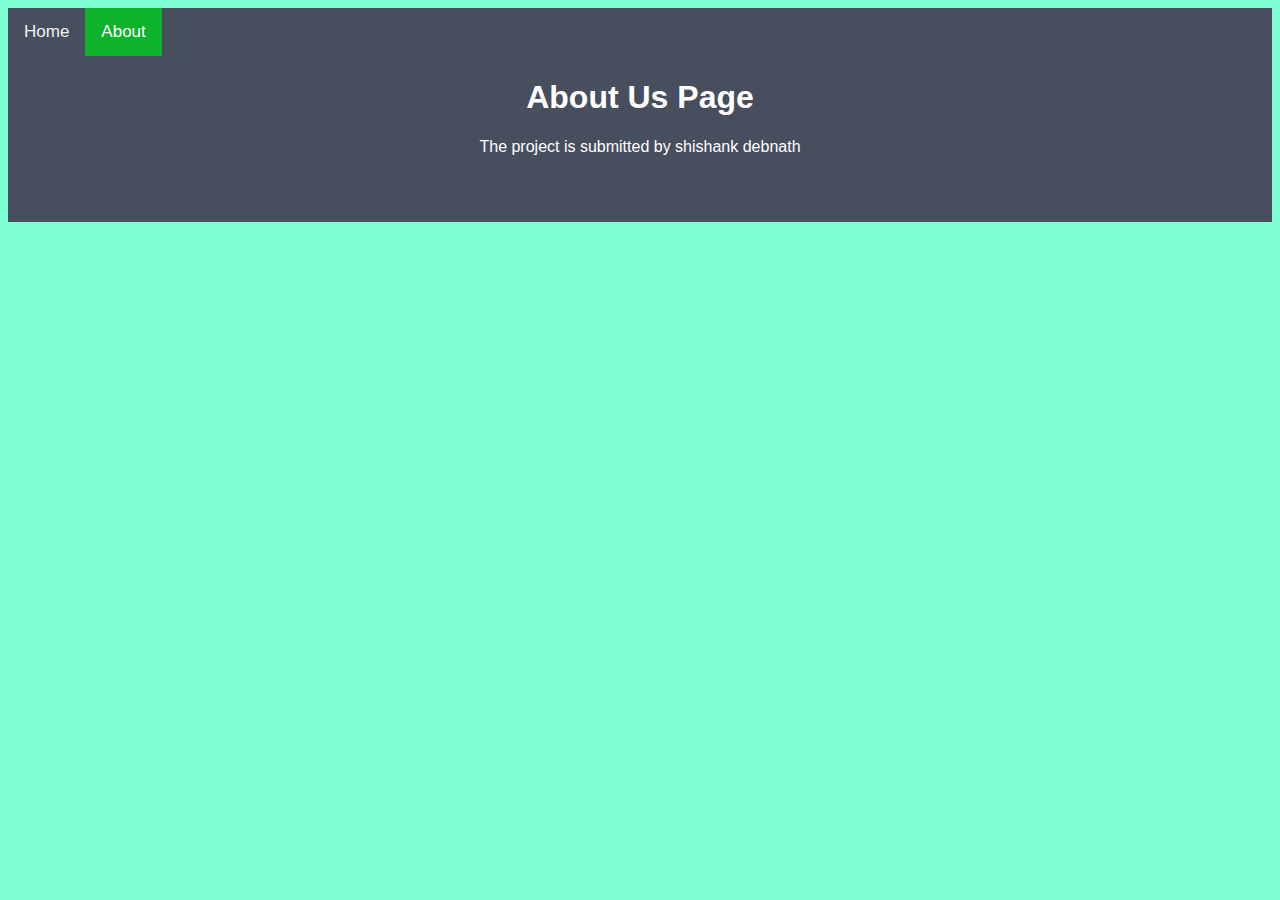
<file: web development project/about.html>
<!DOCTYPE html>
<html>
<head>
<meta name="viewport" content="width=device-width, initial-scale=1">
<style>
body {
  font-family: Arial, Helvetica, sans-serif;
  background-color: aquamarine;
  
}

html {
  box-sizing: border-box;
}



.about-section {
  padding: 50px;
  text-align: center;
  background-color: #474e5d;
  color: white;
}

* Add a black background color to the top navigation */
.topnav {
  background-color: #333;
  overflow: hidden;

}

/* Style the links inside the navigation bar */
.topnav a {
 
  float: left;
  color: #f2f2f2;
  text-align: center;
  padding: 14px 16px;
  text-decoration: none;
  font-size: 17px;
}

/* Change the color of links on hover */
.topnav a:hover {
  background-color: #ddd;
  color: black;
}

/* Add a color to the active/current link */
.topnav a.active {
  background-color: #0cb32b;
  color: white;
}



</style>
</head>
<body>
    <div class="topnav">
        <a  href="index.html">Home</a>
        <a class="active" href="about.html">About</a>
      </div>

<div class="about-section">
  <h1>About Us Page</h1>
  <p>The project is submitted by shishank debnath</p>
  <p></p>
</div>



</body>
</html>
</file>
